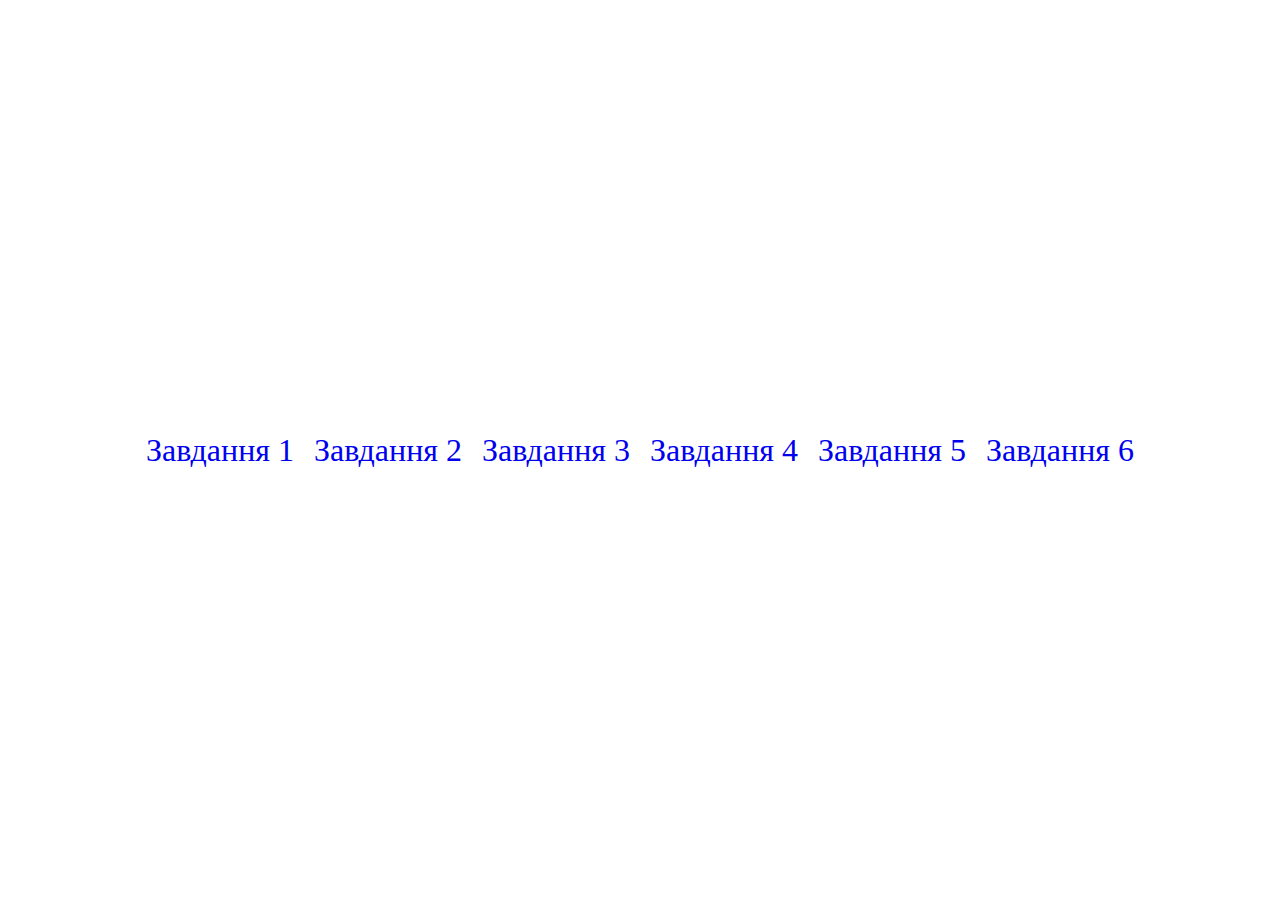
<file: index.html>
<!DOCTYPE html>
<html lang="en">
<head>
    <meta charset="UTF-8">
    <meta name="viewport" content="width=device-width, initial-scale=1.0">
    <link rel="stylesheet" href="assets/css/index.css">
    <title>Практична 6</title>
</head>
<body>
    <div class="main">
        <a href="task-1.html">Завдання 1</a>
        <a href="task-2.html">Завдання 2</a>
        <a href="task-3.html">Завдання 3</a>
        <a href="task-4.html">Завдання 4</a>
        <a href="task-5.html">Завдання 5</a>
        <a href="task-6.html">Завдання 6</a>
    </div>
</body>
</html>
</file>
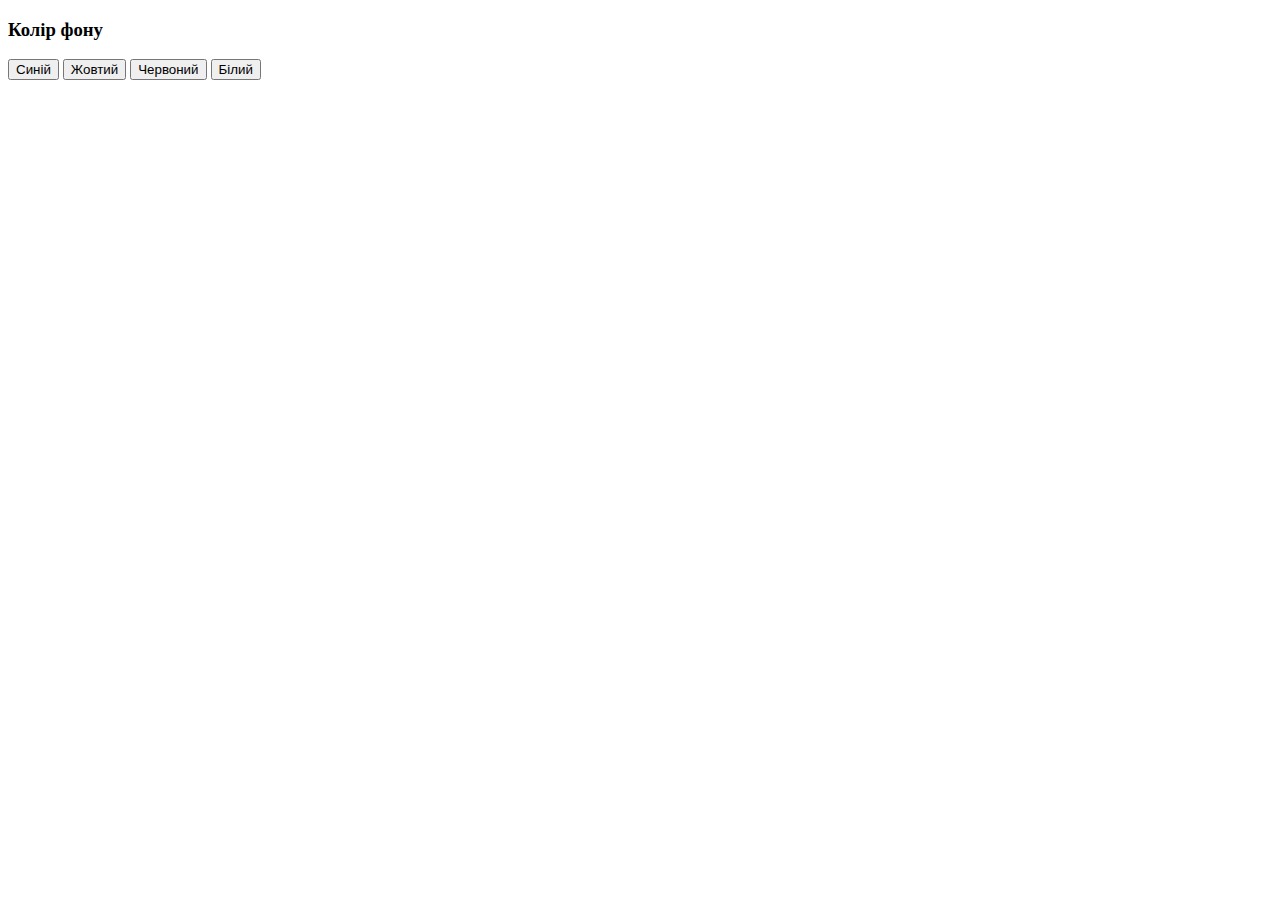
<file: task-1.html>
<!DOCTYPE html>
<html lang="en">
<head>
    <meta charset="UTF-8">
    <meta name="viewport" content="width=device-width, initial-scale=1.0">
    <title>Завдання 1</title>
</head>
<body>
    <h3>Колір фону</h3>
    <button type="button" class="bg-color-btn" data-color="blue">Синій</button>
    <button type="button" class="bg-color-btn" data-color="yellow">Жовтий</button>
    <button type="button" class="bg-color-btn" data-color="red">Червоний</button>
    <button type="button" class="bg-color-btn" data-color="white">Білий</button>

    <script type="text/javascript" src="assets/js/task-1.js"></script>
</body>
</html>
</file>
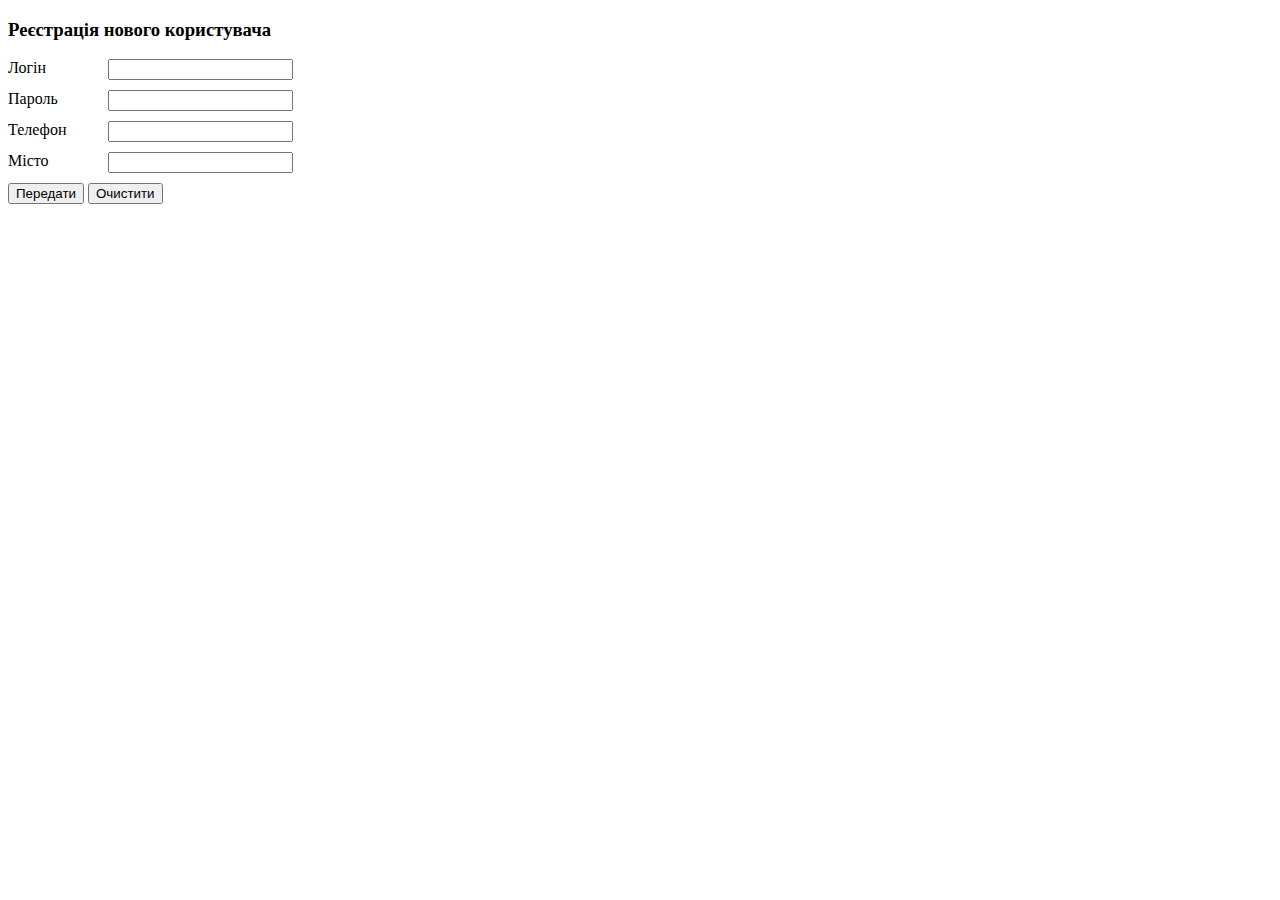
<file: task-4.html>
<!DOCTYPE html>
<html lang="en">
<head>
    <meta charset="UTF-8">
    <meta name="viewport" content="width=device-width, initial-scale=1.0">
    <link rel="stylesheet" href="assets/css/task-4.css">
    <title>Завдання 4</title>
</head>
<body>
<h3>Реєстрація нового користувача</h3>
<form id="registration-form" action="task-4-1.html" method="GET">
    <div class="item">
        <div class="label">Логін</div>
        <div class="field">
            <input type="text" id="login-field" name="login">
        </div>
    </div>
    <div class="item">
        <div class="label">Пароль</div>
        <div class="field">
            <input type="password" id="password-field" name="password">
        </div>
    </div>
    <div class="item">
        <div class="label">Телефон</div>
        <div class="field">
            <input type="text" id="phone-field" name="phone">
        </div>
    </div>
    <div class="item">
        <div class="label">Місто</div>
        <div class="field">
            <input type="text" id="city-field" name="city">
        </div>
    </div>
    <div class="buttons">
        <button type="submit">
            Передати
        </button>
        <button id="clear-fields" type="reset">
            Очистити
        </button>
    </div>
</form>
</body>
</html>
</file>
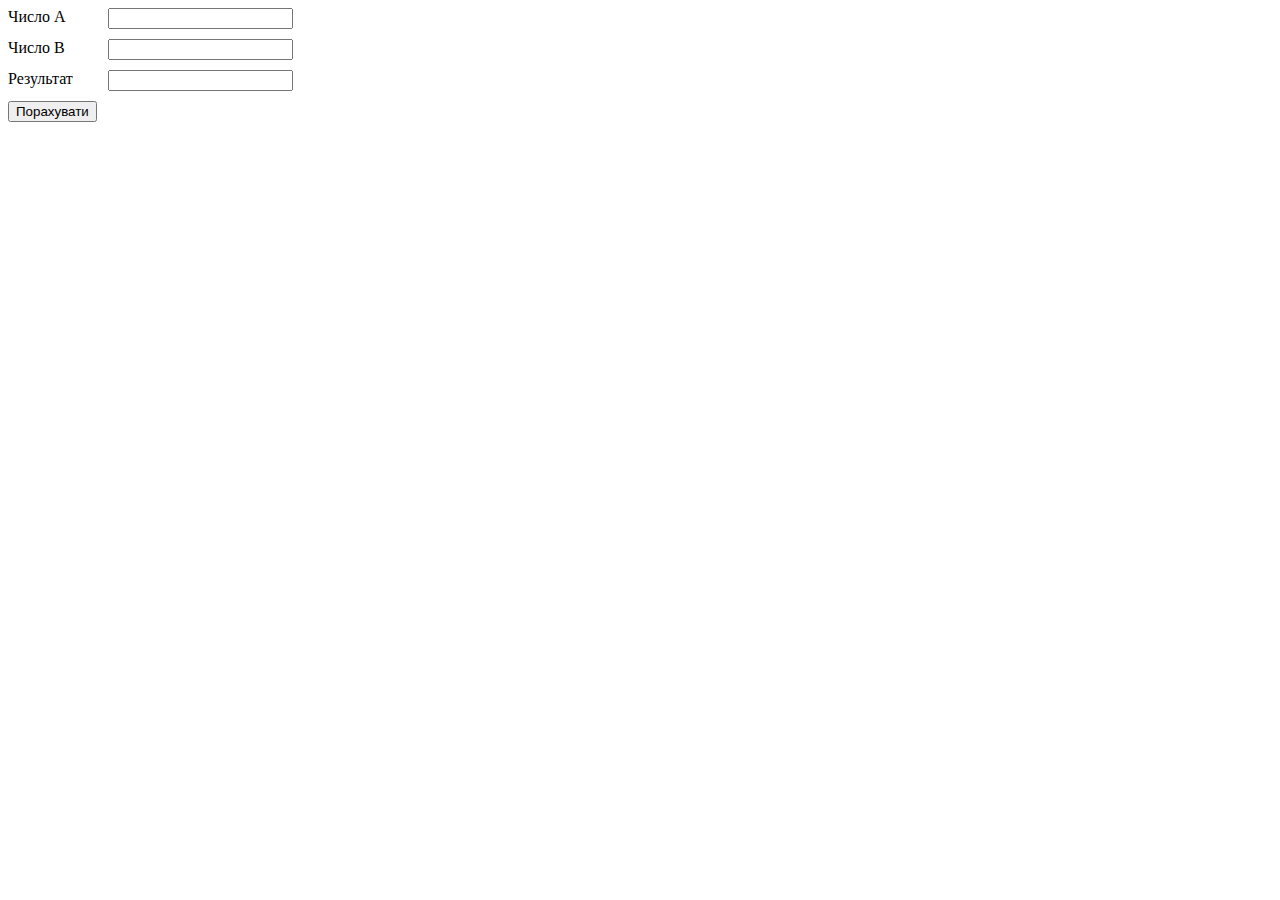
<file: task-5.html>
<!DOCTYPE html>
<html lang="en">
<head>
    <meta charset="UTF-8">
    <meta name="viewport" content="width=device-width, initial-scale=1.0">
    <link rel="stylesheet" href="assets/css/task-5.css">
    <title>Завдання 5</title>
</head>
<body>
<div class="item">
    <div class="label">
        Число A
    </div>
    <div class="field">
        <input id="a-field" type="number">
    </div>
</div>
<div class="item">
    <div class="label">
        Число B
    </div>
    <div class="field">
        <input id="b-field" type="number">
    </div>
</div>
<div class="item">
    <div class="label">
        Результат
    </div>
    <div class="field">
        <input id="result-field" type="number" readonly>
    </div>
</div>

<button id="calculate" type="button">Порахувати</button>

<script type="text/javascript" src="assets/js/task-5.js"></script>
</body>
</html>
</file>
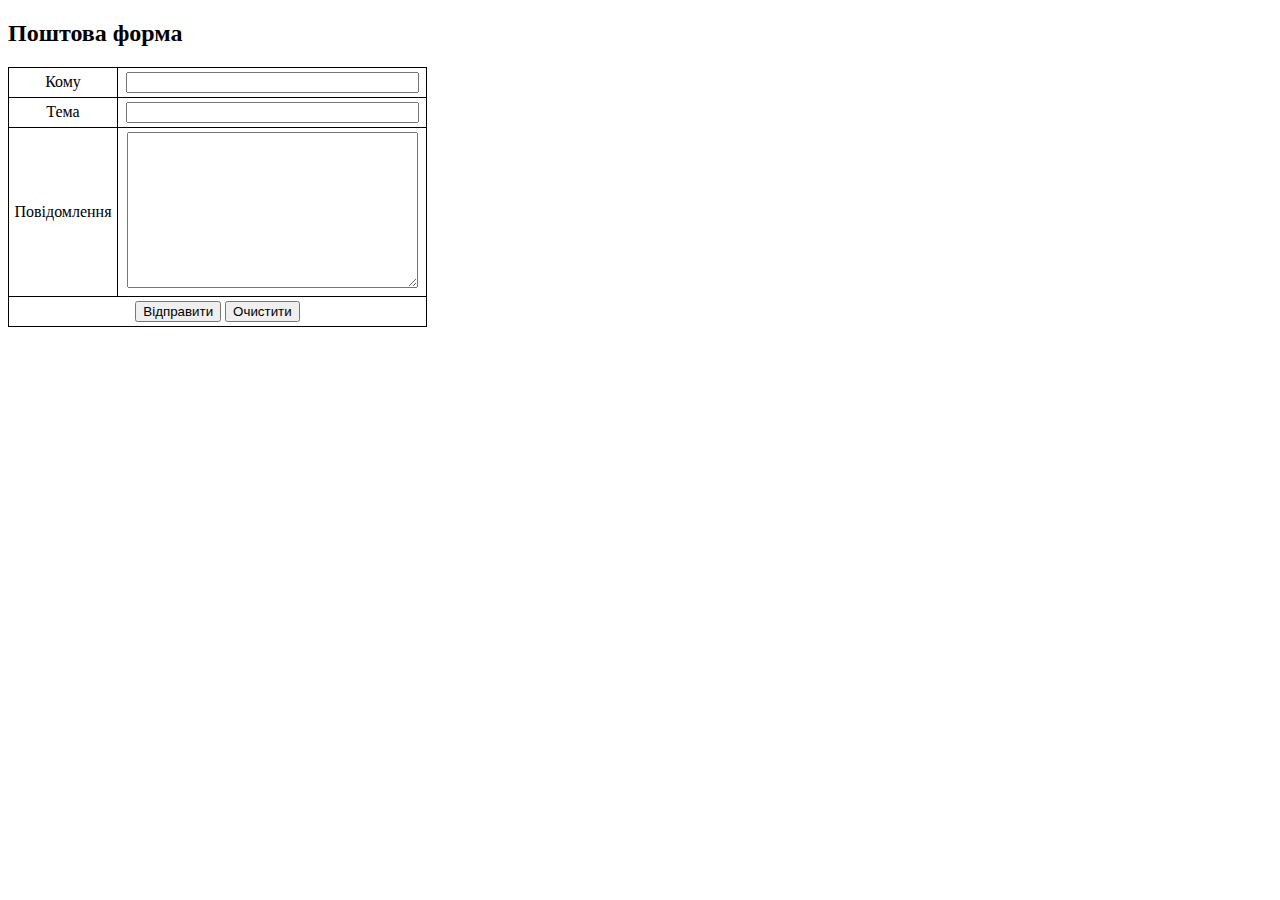
<file: task-6.html>
<!DOCTYPE html>
<html lang="en">
<head>
    <meta charset="UTF-8">
    <meta name="viewport" content="width=device-width, initial-scale=1.0">
    <link rel="stylesheet" href="assets/css/task-6.css">
    <title>Завдання 6</title>
</head>
<body>
<h2>
    Поштова форма
</h2>

<form method="POST" action="">
    <table>
        <tbody>
        <tr>
            <td width="100px">
                Кому
            </td>
            <td width="300px">
                <input id="email-field" type="email" name="email">
            </td>
        </tr>
        <tr>
            <td width="100px">
                Тема
            </td>
            <td width="300px">
                <input id="subject-field" type="text" name="subject">
            </td>
        </tr>
        <tr>
            <td width="100px">
                Повідомлення
            </td>
            <td width="300px">
                <textarea id="message-field" name="message" rows="10"></textarea>
            </td>
        </tr>
        <tr>
            <td colspan="2" align="center" valign="middle">
                <button id="send-email" type="button">Відправити</button>
                <button type="reset">Очистити</button>
            </td>
        </tr>
        </tbody>
    </table>
</form>

<script type="text/javascript" src="assets/js/task-6.js"></script>
</body>
</html>
</file>
<file: assets/css/index.css>
body {
    width: calc(100vw - 16px);
    height: calc(100vh - 16px);
    display: flex;
    align-items: center;
    justify-content: center;
}

.main {
    display: flex;
    justify-content: center;
    gap: 20px;
    font-size: 2rem;
}

.main a {
    text-decoration: none;
}

.main a:hover {
    text-decoration: underline;
}
</file>
<file: assets/css/task-4.css>
#registration-form .item {
    display: flex;
    margin-bottom: 10px;
}

#registration-form .item .label {
    width: 100px;
}
</file>
<file: assets/css/task-5.css>
.item {
    display: flex;
    margin-bottom: 10px;
}

.item .label {
    width: 100px;
}
</file>
<file: assets/css/task-6.css>
table {
    border-collapse: collapse;
}

table td {
    border: 1px solid black;
    padding: 4px;
    text-align: center;
    vertical-align: middle;
}

table td input, table td textarea {
    width: 95%;
}
</file>
